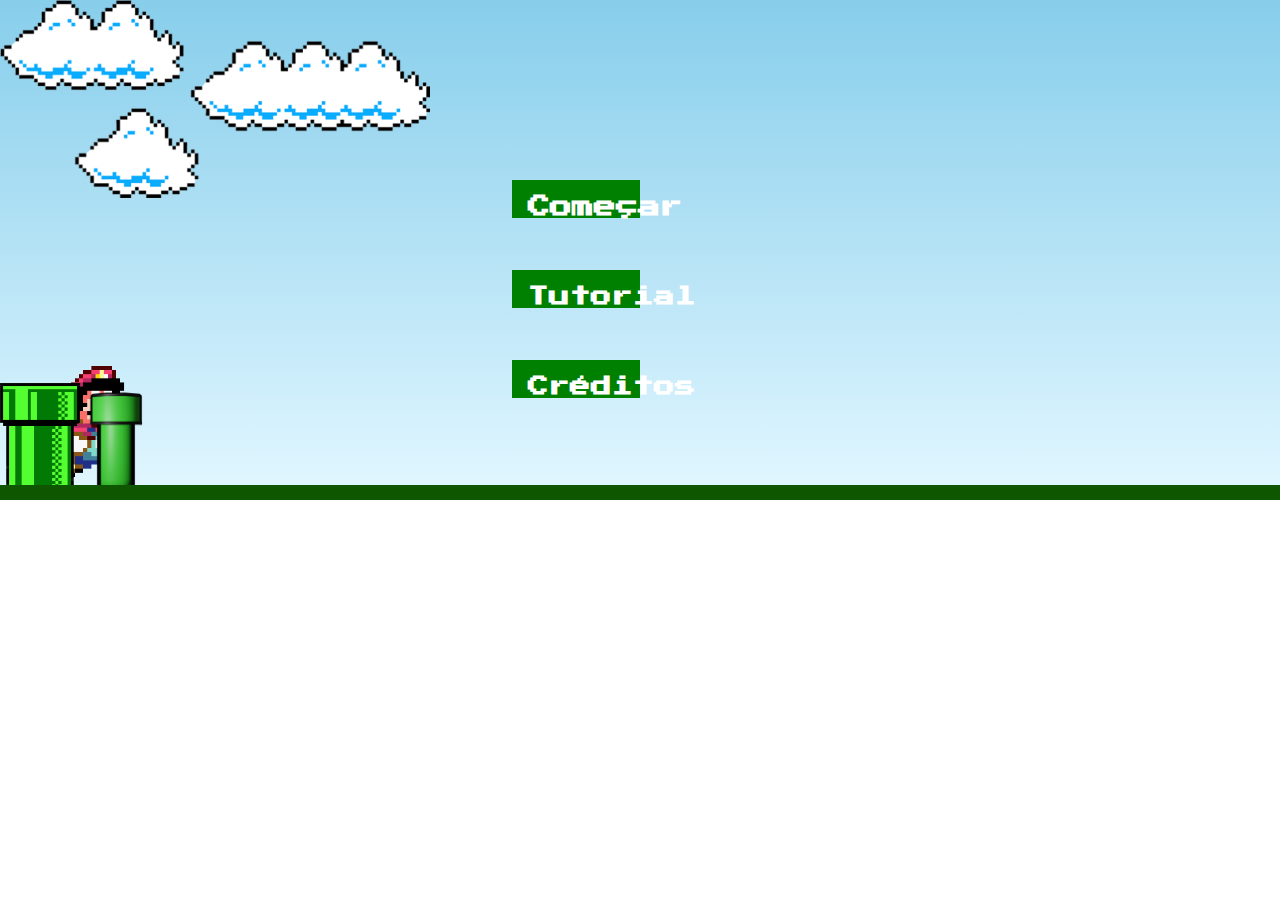
<file: index.html>
<!DOCTYPE html>
<html lang="pt-BR">
<head>
    <meta charset="UTF-8">
    <meta name="viewport" content="width=device-width, initial-scale=1.0">
    <link rel="stylesheet" href="./styles.css">
    <script defer src="script.js"></script>

    <title>Super Mario Jumper</title>
</head>
<body>
    <link href="https://fonts.googleapis.com/css2?family=Press+Start+2P&display=swap" rel="stylesheet">
    <!-- Botões do menu -->
    <button id="start"><a href="./jogo.html">Começar</a></button>
    <button id="tutorial"><a href="./tutorial.html">Tutorial</a></button>
    <button id="creditos"><a href="./Créditos.html">Créditos</a></button>


    <!-- Animação do jogo -->
    <div class="game-board">
        <img src="./imagens/mario.gif" class="mario">
        <img src="./imagens/pipe.png" class="pipe">
        <img src="./imagens/clouds.png" class="clouds">
        <img src="./imagens/pipe2.png" class="pipe2">
        </div>

</body>
</html>
</file>
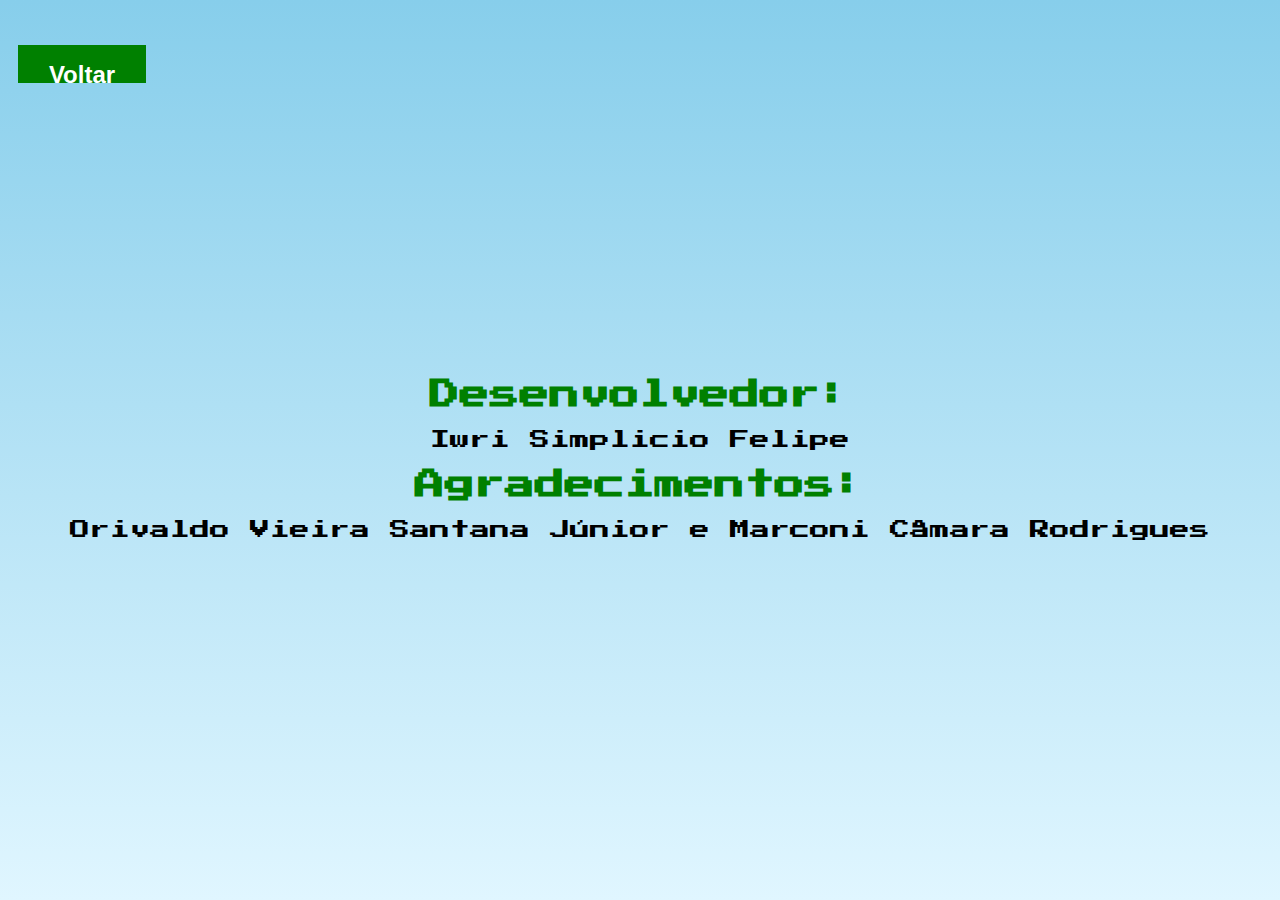
<file: Créditos.html>
<!DOCTYPE html>
<html lang="pt-BR">
<head>
    <meta charset="UTF-8">
    <meta name="viewport" content="width=device-width, initial-scale=1.0">
    <link rel="stylesheet" href="./styles.css">
    <title>Créditos</title>
</head>
<body>
    <link href="https://fonts.googleapis.com/css2?family=Press+Start+2P&display=swap" rel="stylesheet">
    <div class="creditos">
    <h1>Desenvolvedor:</h1>
    <p>Iwri Simplicio Felipe</p>
    <h1>Agradecimentos:</h1>
    <p>Orivaldo Vieira Santana Júnior e  Marconi Câmara Rodrigues</p>
    <button id="back"><a href="/">Voltar</a></button>
</div>
</body>
</html>
</file>
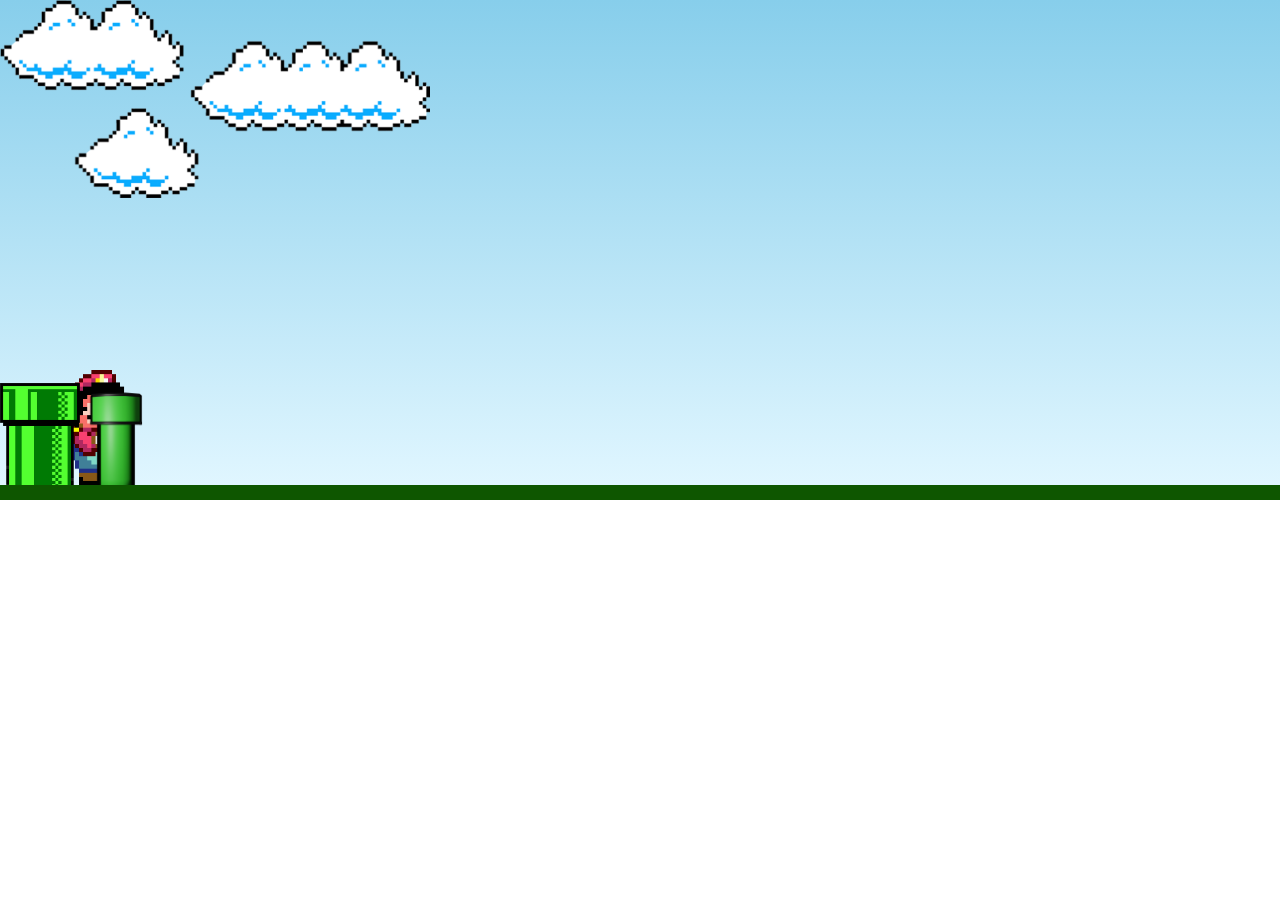
<file: jogo.html>
<!DOCTYPE html>
<html lang="pt-BR">
<head>
    <meta charset="UTF-8">
    <meta name="viewport" content="width=device-width, initial-scale=1.0">
    <link rel="stylesheet" href="./styles.css">
    <script defer src="script.js"></script>

    <title>Jogo</title>
</head>
<body>
    <!-- Jogo -->
    <div class="game-board">
        <img src="./imagens/mario.gif" class="mario">
        <img src="./imagens/pipe.png" class="pipe">
        <img src="./imagens/clouds.png" class="clouds">
        <img src="./imagens/pipe2.png" class="pipe2">
    </div>

        <script src="script.js">         
        </script>
</body>
</html>
</file>
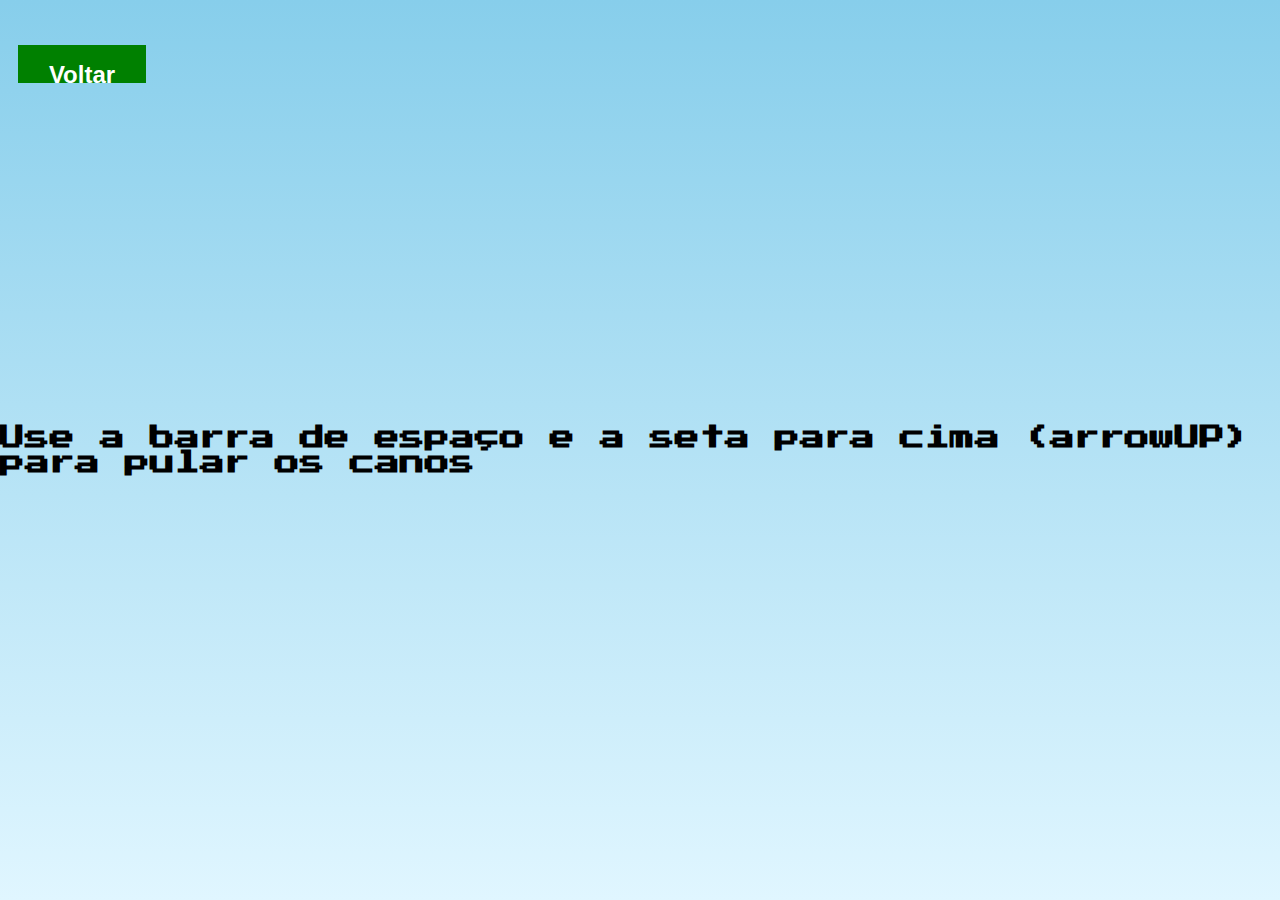
<file: tutorial.html>
<!DOCTYPE html>
<html lang="pt-BR">
<head>
    <meta charset="UTF-8">
    <meta name="viewport" content="width=device-width, initial-scale=1.0">
    <link rel="stylesheet" href="./styles.css">
    <title>Tutorial</title>
</head>
<body>
    <link href="https://fonts.googleapis.com/css2?family=Press+Start+2P&display=swap" rel="stylesheet">
    <h2>Use a barra de espaço e a seta para cima (arrowUP) para pular os canos</h2>
    <button id="back"><a href="/">Voltar</a></button>
</body>
</html>
</file>
<file: styles.css>
* {
    margin: 0;
    padding: 0;
    box-sizing: border-box;
    /* Reset CSS */
}

/* Menu de início */

#start{
    background: green;
    color: white;
    width: 10vw;
    height: 3vw;
    font-weight: bold;
    font-size: 1.4rem;
    border: none;
    padding: 1rem;
    position: absolute;
    right: 50vw;
    top: 20vh;
    cursor: pointer;
    z-index: 1;
    font-family: 'Press Start 2P', cursive;
}


#tutorial{
    display: inline-block;
    background: green;
    color: white;
    width: 10vw;
    height: 3vw;
    font-weight: bold;
    font-size: 1.3rem;
    border: none;
    padding: 1rem;
    position: absolute;
    right: 50vw;
    top: 30vh;
    cursor: pointer;
    z-index: 1;
    font-family: 'Press Start 2P', cursive;
}


#creditos{
    background: green;
    color: white;
    width: 10vw;
    height: 3vw;
    font-weight: bold;
    font-size: 1.3rem;
    border: none;
    padding: 1rem;
    position: absolute;
    right: 50vw;
    top: 40vh;
    cursor: pointer;
    z-index: 1;
    font-family: 'Press Start 2P', cursive;
}

/* Estilização créditos */
.creditos {
    background: linear-gradient(#87CEEB, #E0F6FF);
    height: 100vh;
    display: flex;
    justify-content: center;
    align-items: center;
    flex-direction: column;

}
h1{
    color: green;
    font-size: 30px;
    margin: 20px;
    font-family: 'Press Start 2P', cursive;
}

p{
    font-size: 20px;
    color: black;
    font-family: 'Press Start 2P', cursive;
}


#start a {
    color: white;
    text-decoration: none;
}

#tutorial a {
    color: white;
    text-decoration: none;
}
/* Estilização tutorial */
h2{
    color: rgb(0, 0, 0);
    font-size: 25px;
    font-family: 'Press Start 2P', cursive;
    background: linear-gradient(#87CEEB, #E0F6FF);
    height: 100vh;
    display: flex;
    justify-content: center;
    align-items: center;
    flex-direction: column;
    right: 10vh;

}


#creditos a {
    color: white;
    text-decoration: none;
}
#back{
    background: green;
    color: white;
    width: 10vw;
    height: 3vw;
    font-weight: bold;
    font-size: 1.5rem;
    border: none;
    padding: 1rem;
    position: absolute;
    right: 50vw;
    top: 5vh;
    left:2vh;
    cursor: pointer;
    z-index: 1;
}

#back a {
    color: white;
    text-decoration: none;
}

/* Jogo */

.game-board {
    width: 100%;
    height: 500px;
    border-bottom: 15px solid #0e5600;
    margin: 0 auto;
    position: relative;
    overflow: hidden;
    background: linear-gradient(#87CEEB, #E0F6FF); /* Estilização  céu*/
    /* position relative para as imagens respeitarem a limitação do game board */
}

.pipe {
    position: absolute;
    bottom: 0;
    width: 80px;   
    animation: pipe-animation 1.5s infinite linear;
}

.pipe2 {
    position: absolute;
    bottom: 0;
    width: 220px;   
    animation: pipe2-animation 12s infinite linear;
}

.mario {
    width: 150px;
    position: absolute;
    bottom: 0px;
}

.jump {
    animation: jump 400ms ease-out;
}

.clouds {
    position: absolute;
    width: 430px;
    animation: clouds-animation 20s infinite linear
}

/* animações */
@keyframes jump {
    0% {
        bottom: 0px;
    }

    40% {
        bottom: 180px;
    }

    50% {
        bottom: 180px; /* 180*/
    }

    60% {
      bottom: 180px; /* 180*/
    }


    100% {
        bottom: 0px;
    }
}

@keyframes pipe-animation {
    from {
        right: -80px;
    }

    to {
        right: 100%;
    }
}

@keyframes pipe2-animation {
    from {
        right: -80px;
    }

    to {
        right: 100%;
    }
}

@keyframes clouds-animation {
    from {
        right: -550px;
    }
    to {
        right: 100%;
    }
}
</file>
